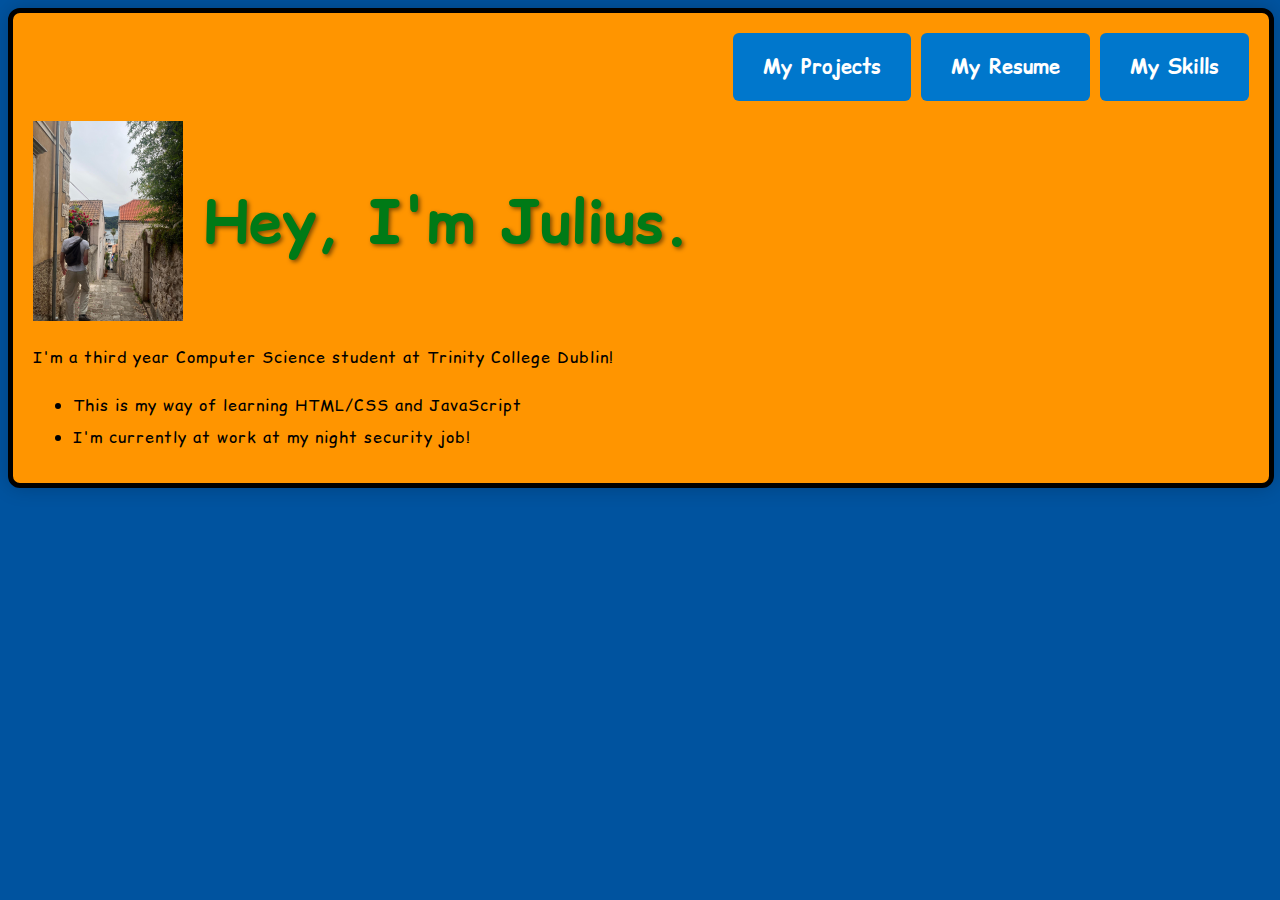
<file: index.html>
<!doctype html>
<html lang="en-US">
  <head>
    <meta charset="utf-8" />
    <meta name="viewport" content="width=device-width" />
    <title>Julius</title>
  </head>
  <link href="styles/style.css" rel="stylesheet" />
  <body>
    <nav class = "top-nav">
            <a href="projects.html" class = "button">My Projects</a>
            <a href="resume.html" class = "button">My Resume</a>
            <a href="skills.html" class = "button">My Skills</a>
    </nav>
    <!-- 4 heading levels: -->
    <div class="header">
         <img src="images/me.jpg" id = "myPic"alt="My face" />
         <h1>Hey, I'm Julius.</h1>
    </div>
    <p> I'm a third year Computer Science student at Trinity College Dublin!</p>
    <ul>
        <li>This is my way of learning HTML/CSS and JavaScript</li>
        <li>I'm currently at work at my night security job!</li>
    </ul>
  </body>
<link rel="preconnect" href="https://fonts.googleapis.com">
<link rel="preconnect" href="https://fonts.gstatic.com" crossorigin>
<link href="https://fonts.googleapis.com/css2?family=Comic+Relief:wght@400;700&display=swap" rel="stylesheet">
<script async src="scripts/main.js"></script>

</html>
</file>
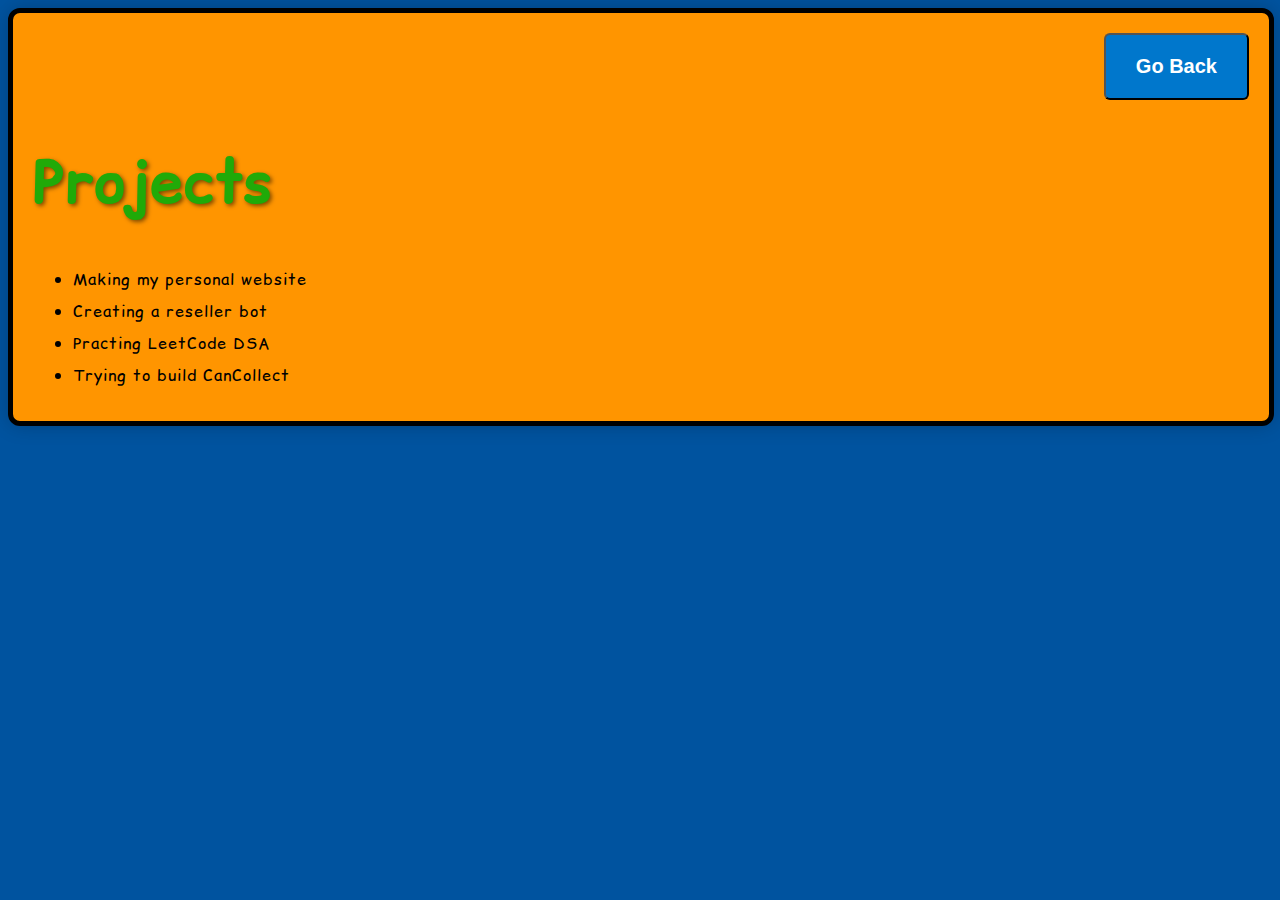
<file: projects.html>
<!doctype html>
<html lang="en-US">
  <head>
    <meta charset="utf-8" />
    <meta name="viewport" content="width=device-width" />
    <title>My test page</title>
  </head>
  <link href="styles/style.css" rel="stylesheet" />
  <body>
        <nav class="top-nav">
  <button onclick="goBack()">Go Back</button>
    </nav>
    <h1 class = "projects">Projects</h1>
    <ul>
        <li>Making my personal website</li>
        <li>Creating a reseller bot</li>
        <li>Practing LeetCode DSA</li>
        <li>Trying to build CanCollect</li>
    </ul>
</body>
<link rel="preconnect" href="https://fonts.googleapis.com">
<link rel="preconnect" href="https://fonts.gstatic.com" crossorigin>
<link href="https://fonts.googleapis.com/css2?family=Comic+Relief:wght@400;700&display=swap" rel="stylesheet">
<script async src="scripts/main.js"></script>

</html>
</file>
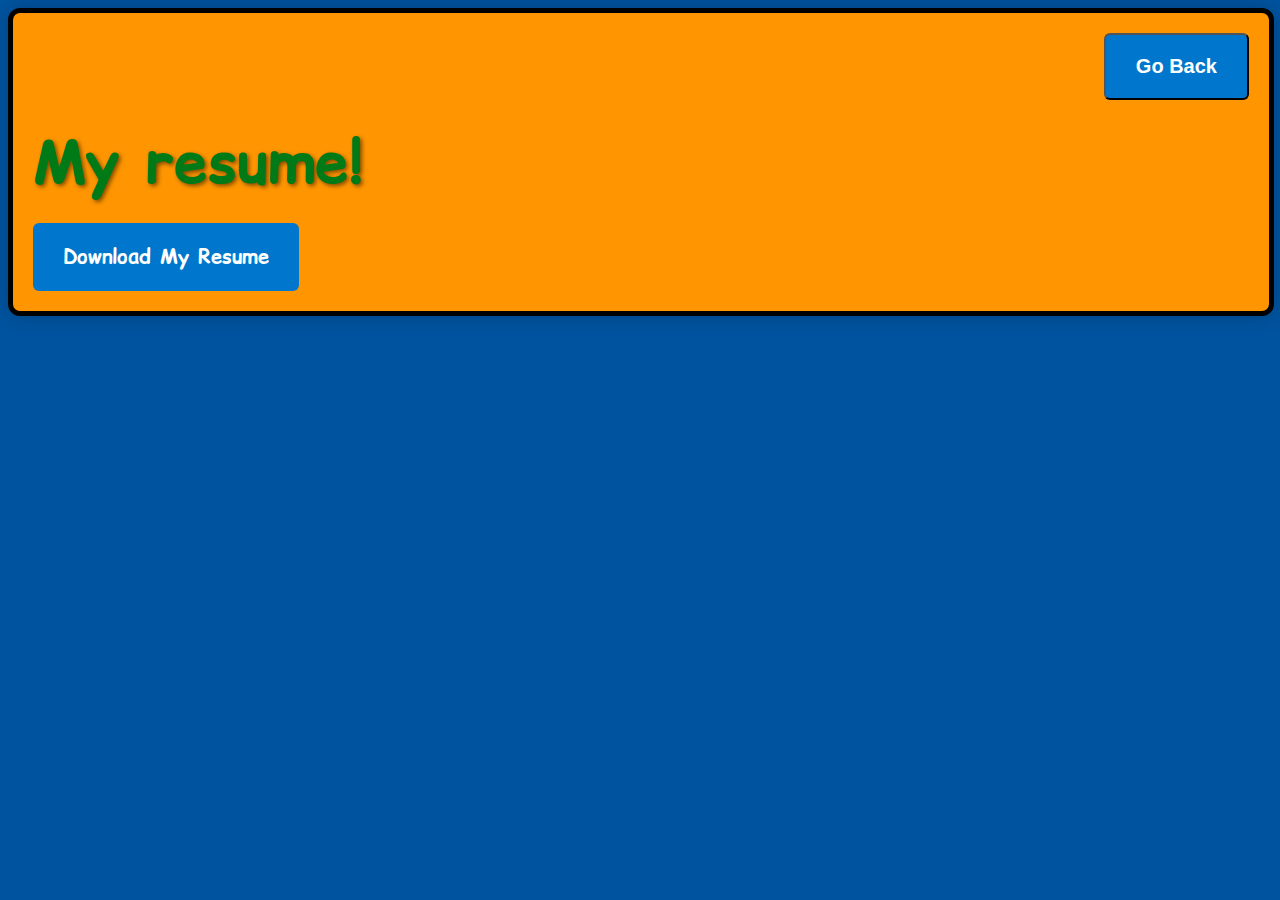
<file: resume.html>
<!doctype html>
<html lang="en-US">
  <head>
    <meta charset="utf-8" />
    <meta name="viewport" content="width=device-width" />
    <title>My test page</title>
  </head>
  <link href="styles/style.css" rel="stylesheet" />
  <body>
        <nav class="top-nav">
  <button onclick="goBack()">Go Back</button>
    </nav>
    <div class="header">
    <h1>My resume!</h1>
    </div>
    <a href="Julius_Jogela_CV.pdf" class="button" target="_blank">Download My Resume</a>
</body>
<link rel="preconnect" href="https://fonts.googleapis.com">
<link rel="preconnect" href="https://fonts.gstatic.com" crossorigin>
<link href="https://fonts.googleapis.com/css2?family=Comic+Relief:wght@400;700&display=swap" rel="stylesheet">
<script async src="scripts/main.js"></script>

</html>
</file>
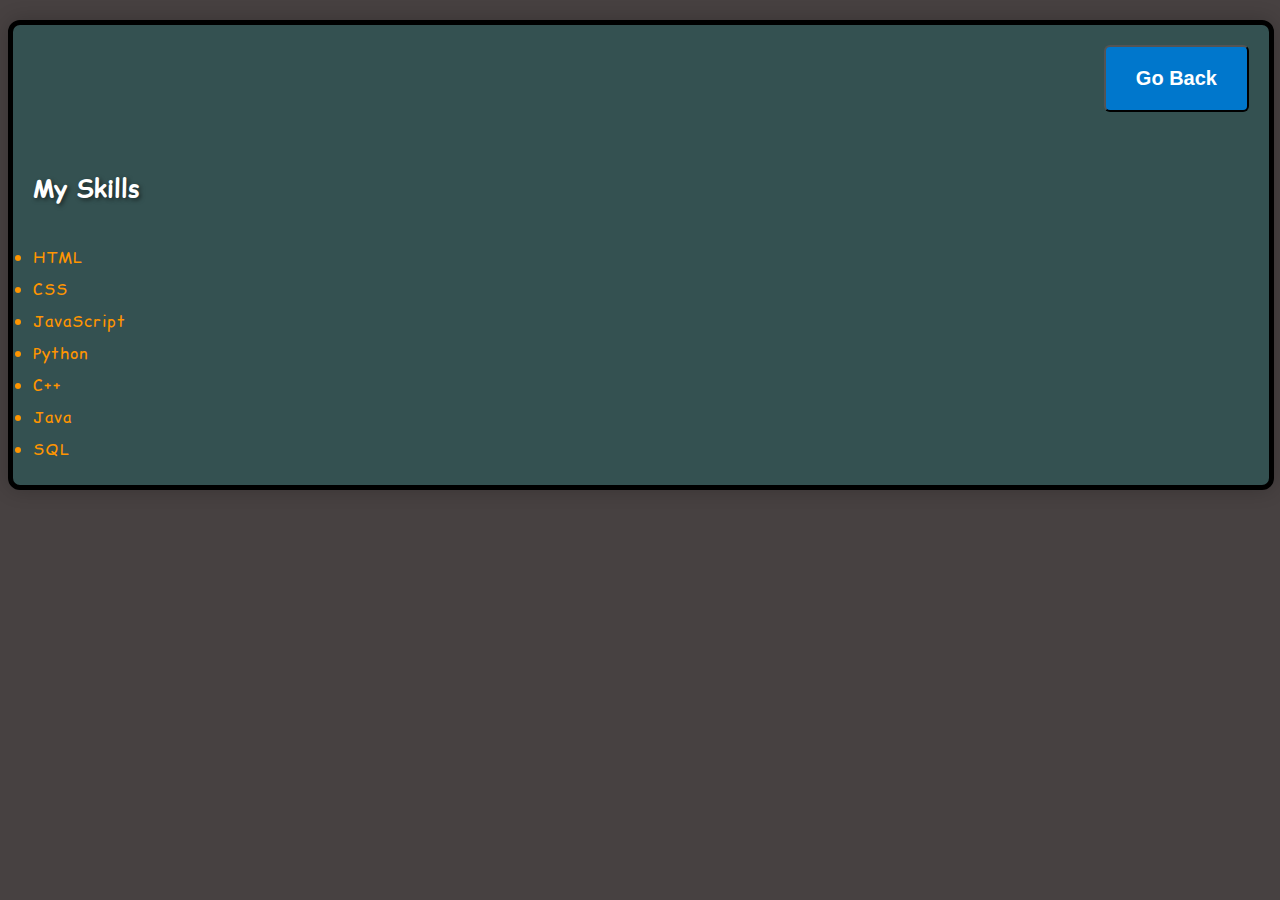
<file: skills.html>
<!doctype html>
<html lang="en-US"  class = "skillsBackground">
  <head>
    <meta charset="utf-8" />
    <meta name="viewport" content="width=device-width" />
    <title>My test page</title>
  </head>
  <link href="styles/style.css" rel="stylesheet" />
      <nav class="top-nav">
  <button onclick="goBack()">Go Back</button>
    </nav>
  <body class = "skillsBody">
    <h1 class = "skills">My Skills</h1>
    <ul class = "skillsList">
        <li>HTML</li>
        <li>CSS</li>
        <li>JavaScript</li>
        <li>Python</li>
        <li>C++</li>
        <li>Java</li>
        <li>SQL</li>
    </ul>
</body>
<link rel="preconnect" href="https://fonts.googleapis.com">
<link rel="preconnect" href="https://fonts.gstatic.com" crossorigin>
<link href="https://fonts.googleapis.com/css2?family=Comic+Relief:wght@400;700&display=swap" rel="stylesheet">
<script async src="scripts/main.js"></script>

</html>
</file>
<file: styles/style.css>
html {
  font-size: 10px;
  font-family: Comic Relief;
}
h1 {
  font-size: 60px;
  text-align: center;
}
h1, projects {
  color: #20aa08;
  text-shadow: 2px 2px 4px rgba(0, 0, 0, 0.5);
  text-align: left;
}

p,
li {
  font-size: 16px;
  line-height: 2;
  letter-spacing: 1px;
}
html {
  background-color: #00539f;
}
.skills {
  flex-wrap: wrap;
  justify-content: auto;
  gap: 20px;
  margin-top: 2rem;
  font-size: 24px;
  color: #ffffff;
}
.skillsBody{
  display: flex;
  flex-direction: column;
  align-items: left;
  justify-content: left;
  gap: 20px;
  margin-top: 2rem;
  background-color: rgb(52, 81, 81);
}
.skillsBackground {
  width: 100%;
  height: 100vh;
  background-color: #474141;
  flex-direction: column;
  align-items: center;
  justify-content: center;
}
body {
  width: 95%;
  background-color: #ff9500;
  padding: 2rem;
  border: 5px solid black;
  border-radius: 12px;
  box-shadow: 0 0 20px rgba(0, 0, 0, 0.2);
}

.header {
  display: flex;
  justify-content: left;
  align-items: center;
  gap: 20px;
  margin: 2rem 0;
}
.header img {
  width: 150px;
  height: auto;
  margin: 0;
  display: block;
}
.header h1 {
  margin: 0;
  font-size: 60px;
  color: #007a16;
}
a.button {
  display: inline-block;
  padding: 20px 30px;
  background-color: #0077cc;
  color: white;
  border-radius: 6px;
  text-decoration: none;
  font-weight: bold;
  transition: background-color 0.3s ease;
  font-size: 20px;
}
button {
  display: inline-block;
  padding: 20px 30px;
  background-color: #0077cc;
  color: white;
  border-radius: 6px;
  text-decoration: none;
  font-weight: bold;
  transition: background-color 0.3s ease;
  font-size: 20px;
}
.button-container {
  text-align: center; /* centers inline-block buttons */
  margin-top: 2rem;
}
button:hover {
  background-color: #005fa3;
}
a.button:hover {
  background-color: #005fa3;
}
.top-nav {
  display: flex;
  justify-content: flex-end; /* push links to the right */
  gap: 1rem;
  margin-bottom: 2rem;
}
.skillsList {
  color:#ff9500;
  padding: 0;
  margin: 0;
  gap: 20px;
}
</file>
